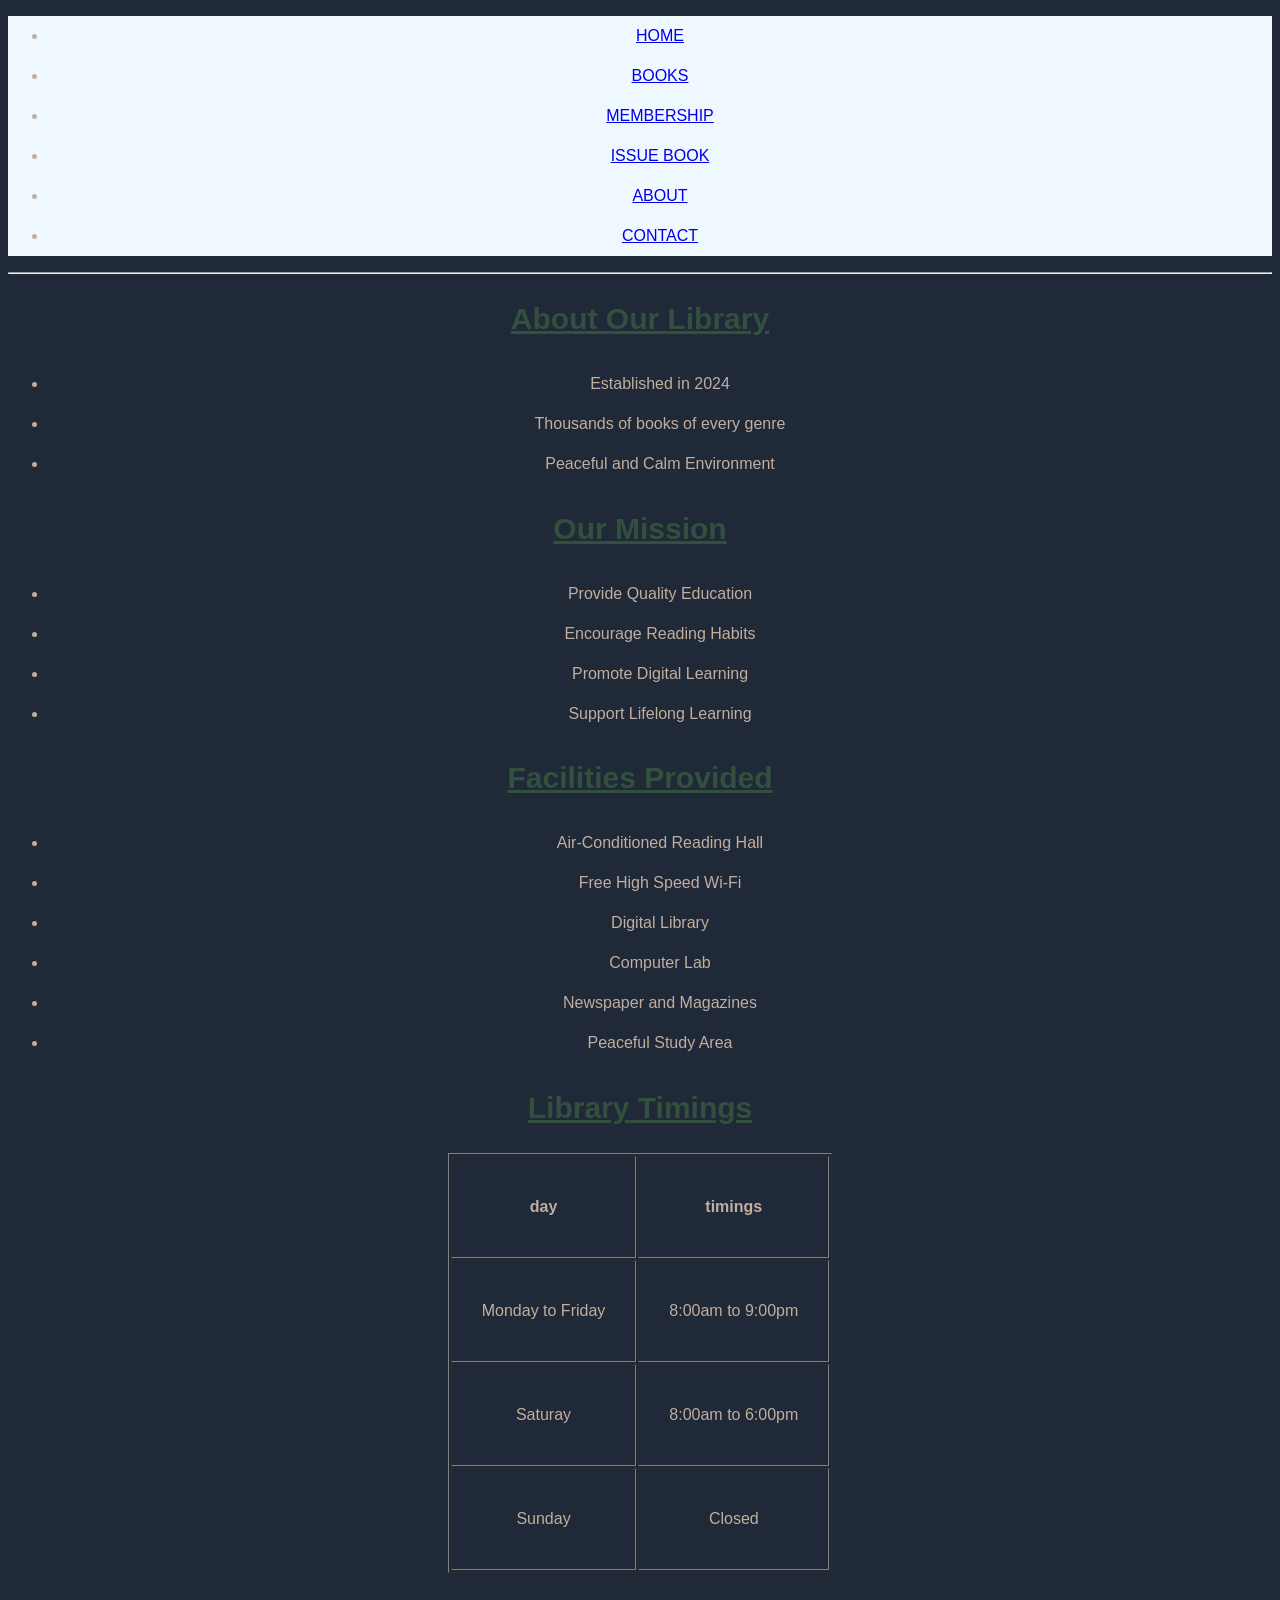
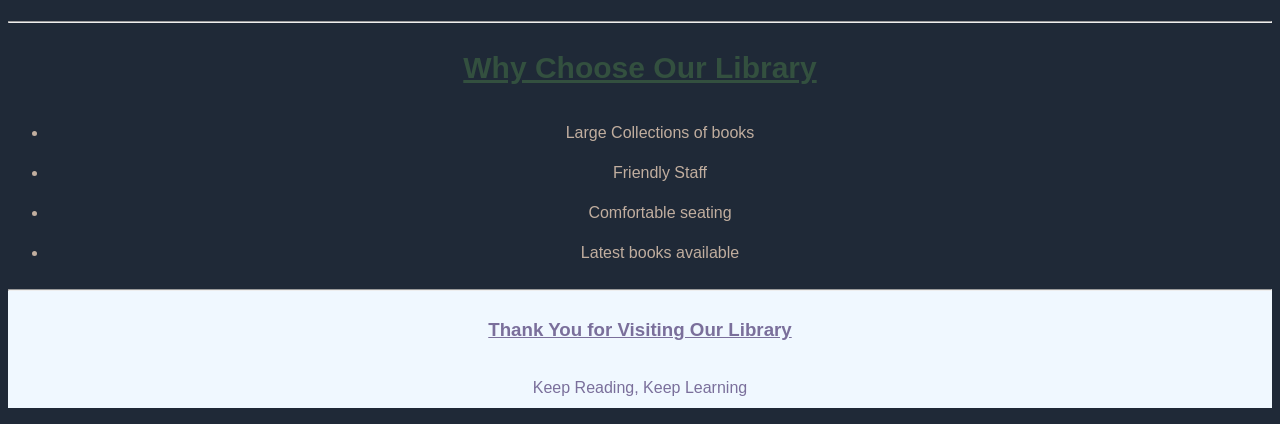
<file: about.html>
<!DOCTYPE html>
<html>
    <head>
        <title>
            About- Library Management System
        </title>
   
        <link rel="stylesheet" href="style.css">

    </head>
    <body>
        <Section id="nav">
            <nav >
                <ul>
                    <li><a href="index.html">HOME</a></li>
                    <li><a href="books.html">BOOKS</a></li>
                    <li><a href="membership.html">MEMBERSHIP</a></li>
                    <li><a href="issuebook.html">ISSUE BOOK</a></li>
                    <li><a href="about.html">ABOUT</a></li>
                    <li><a href="contact.html">CONTACT</a></li>
                </ul>
            </nav>
        </Section>
        <hr>
        <main>
        <h2>About our Library</h2>

          
            <ul>
                <li>Established in 2024</li>
                <li>Thousands of books of every genre </li>
                <li>Peaceful and Calm Environment</li>
        
            </ul>
       
        <h2 >Our Mission</h2>
        
            <ul>
                <li>Provide Quality Education</li>
                <li>Encourage Reading Habits</li>
                <li>Promote Digital Learning</li>
                <li>Support Lifelong Learning</li>

            </ul>
     
        <h2 >Facilities Provided</h2>
    
        <ul>
            <li>Air-Conditioned Reading Hall</li>
            <li>Free High Speed Wi-Fi</li>
            <li>Digital Library</li>
            <li>Computer Lab</li>
            <li>Newspaper and Magazines</li> 
            <li>Peaceful Study Area</li>
            
        </ul>
      
        <h2 >Library Timings</h2>
        
        <table cellpadding="30" border="1">
            <tr>
                <th>day</th>
                <th>timings</th>
            </tr>
            <tr>
                <td>Monday to Friday</td>
                <td>8:00am to 9:00pm</td>
            </tr>
            <tr>
                <td>Saturay</td>
                <td>8:00am to 6:00pm</td>
            </tr>
            <tr>
                <td>Sunday</td>
                <td>Closed</td>
            </tr>
        </table>
        <br>
        <hr>
        <h2 >Why Choose our Library</h2>

        <ul>
            <li>Large Collections of books</li>
            <li>Friendly Staff</li>
            <li>Comfortable seating</li>
            <li>Latest books available</li>
        </ul>
    
    </main>
    <footer>
        <hr>
        <h3>Thank You for Visiting Our Library</h3>
        <p>Keep Reading, Keep Learning</p>
    </footer>

    </body>
</html>
</file>
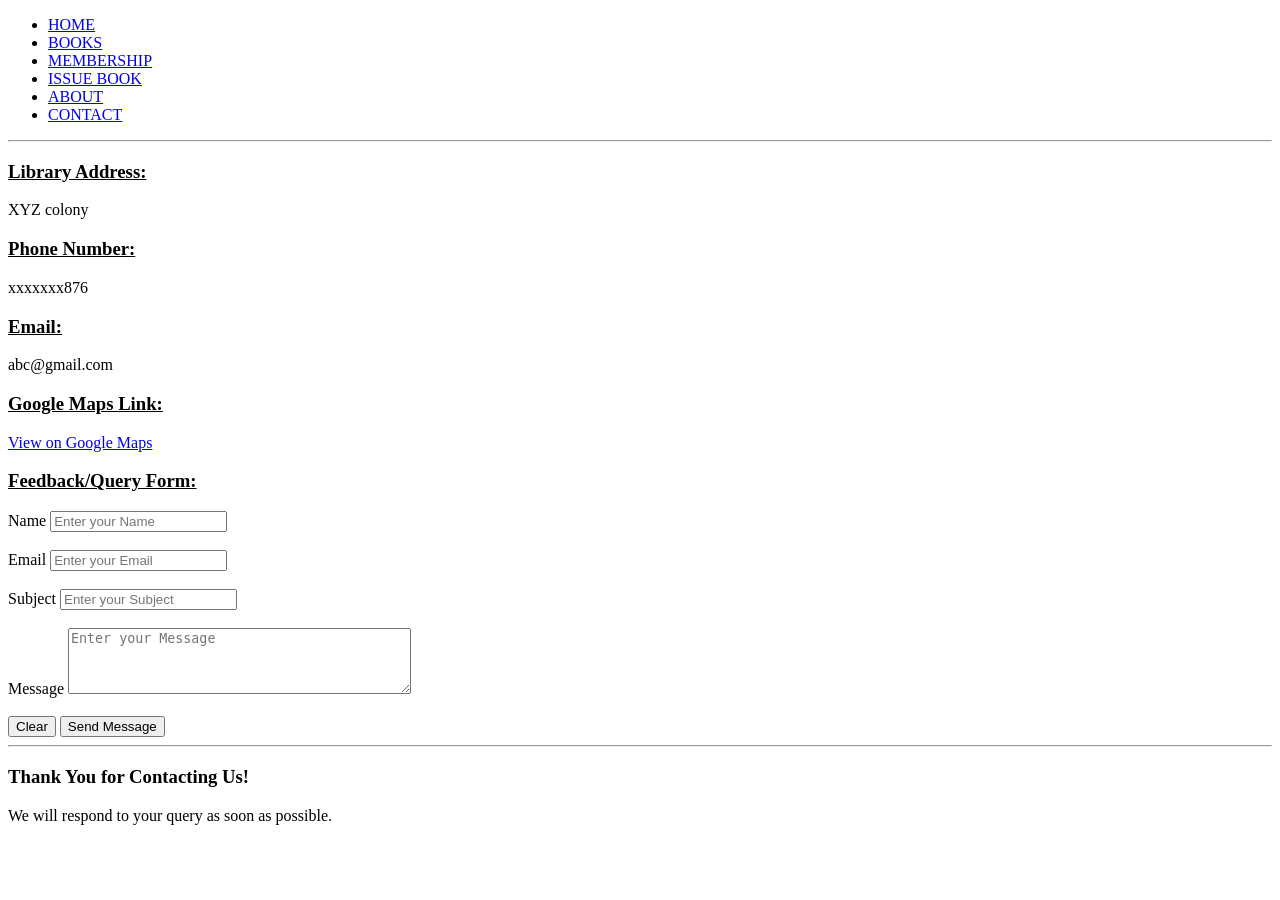
<file: contact.html>
<!doctype html>
<html>
    <head>
        <title>Contact</title>
    </head>
    <body>
        <section>
            <nav>
                <ul>
                    <li><a href="index.html">HOME</a></li>
                    <li><a href="books.html">BOOKS</a></li>
                    <li><a href="membership.html">MEMBERSHIP</a></li>
                    <li><a href="issuebook.html">ISSUE BOOK</a></li>
                    <li><a href="about.html">ABOUT</a></li>
                    <li><a href="contact.html">CONTACT</a></li>
                </ul>
            </nav>
        </section>
        <hr>
        <main>
            <h3><u>Library Address:</u></h3>
            <p>XYZ colony</p>
            
            <h3>
                <u>Phone Number:</u>
            </h3>
            <p>xxxxxxx876</p>
            
            <h3><u>Email:</u></h3>
            <p>abc@gmail.com</p>
             
            <h3><u>Google Maps Link:</u></h3>
            <p><a href="https://share.google/a8AOnQV6jpxK29Brd">View on Google Maps</a></p>
            
            <h3><u>Feedback/Query Form:</u></h3>
            <form >
                <label for="name">Name</label>
                <input type="text"
                id="name"
                name="name"  
                placeholder="Enter your Name"
                required>
                <br><br>
                <label for="email">Email</label>
                <input type="email"
                id="email"
                name="email"
                placeholder="Enter your Email"
                required>
                <br><br>
                <label for="subject">Subject</label>
                <input type="text"
                id="subject"
                name="subject"
                placeholder="Enter your Subject">
                <br><br>
                <label for="message">Message</label>
                <textarea id="message" 
                name="message"
                rows="4" cols="40"
                placeholder="Enter your Message"
                required></textarea>
                <br><br>
                <input type="reset" value="Clear">
                <input type="submit" value="Send Message">
            </form>
        </main>
        <hr>

        <footer>
                <h3>Thank You for Contacting Us!</h3>
                <p>We will respond to your query as soon as possible.</p>
        </footer>  
    </body>

</html>
</file>
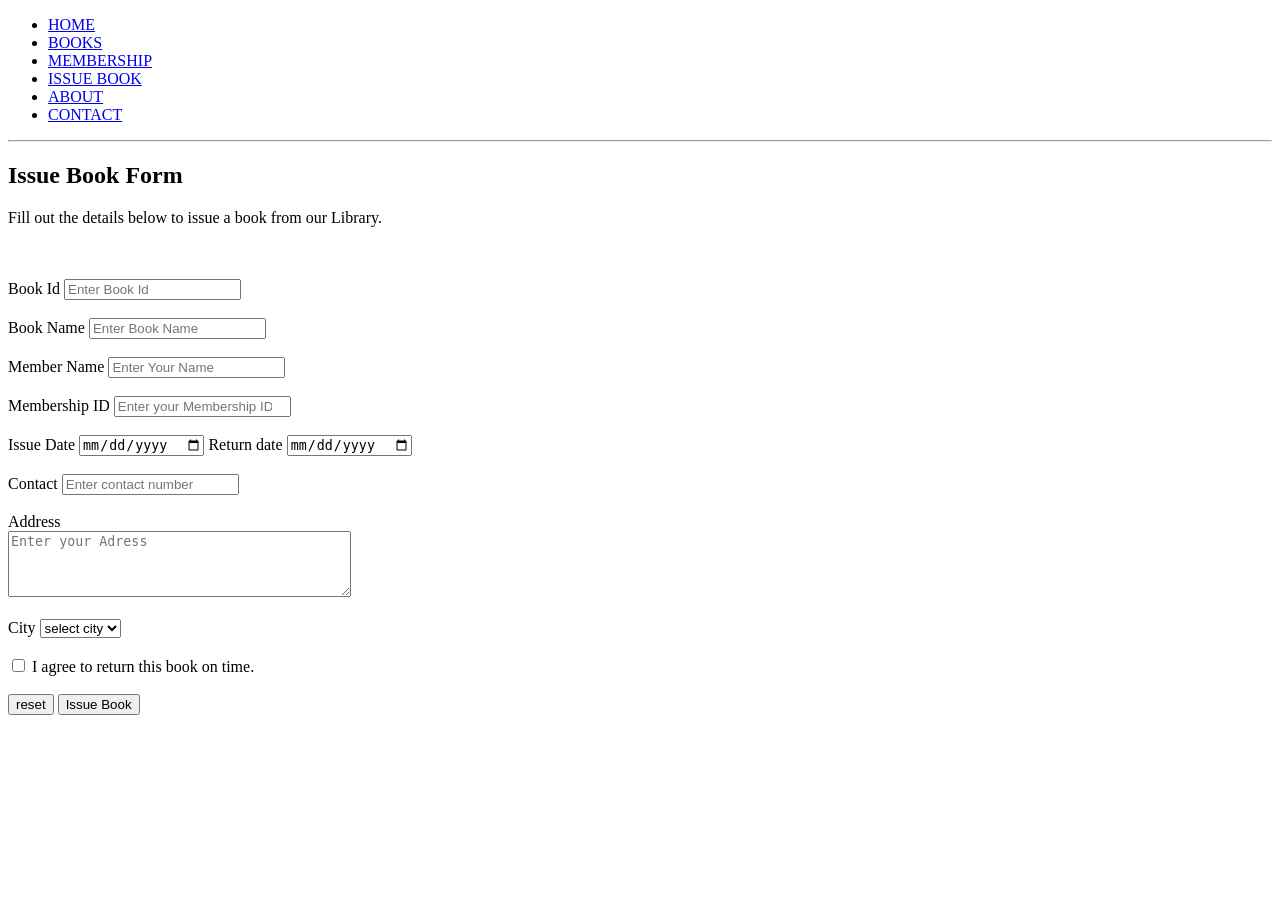
<file: issuebook.html>
<!doctype html>
<html>
    <head>
        <title>Issue Book</title>
    </head>

    <body>
       <section>  <!-- navigation of entire website -->
            <nav>
                <ul>
                    <li><a href="index.html">HOME</a></li>
                    <li><a href="books.html">BOOKS</a></li>
                    <li><a href="membership.html">MEMBERSHIP</a></li>
                    <li><a href="issuebook.html">ISSUE BOOK</a></li>
                    <li><a href="about.html">ABOUT</a></li>
                    <li><a href="contact.html">CONTACT</a></li>
                    </ul>
            </nav>
        </section>
        <hr>
        <h2>
            Issue Book Form
        </h2>
        <p>
        Fill out the details below to issue a book from our Library.
        </p>
        <br>
        <br>
        <main>
        <form>

            <label for="bookid">Book Id</label>
            <input type="number"
            name="bookid"
            id="bookid"
            placeholder="Enter Book Id"
            required>
<br><br>
            <label for="bookname">Book Name</label>
            <input type="text"
            name="bookname"
            id="bookname"
            placeholder="Enter Book Name"
            required>
<br><br>

            <label for="membername">Member Name </label>
            <input type="text"
            name="membername"
            id="membername"
            placeholder="Enter Your Name"
            required>
            <br><br>

            <label for="membershipid">Membership ID</label>
            <input type="number"
            name="membershipid"
            id="membershipid"
            placeholder="Enter your Membership ID">
            <br><br>

            <label for="issuedate">Issue Date</label>
            <input type="date"
            name="issuedate"
            id="issuedate"
            required>


            <label for="returndate">Return date</label>
            <input type="date"
            name="returndate"
            id="returndate"
            required>
<br><br>
            <label for="contact">Contact</label>
            <input type="tel"
            name="contact"
            id="contact"
            placeholder="Enter contact number"
            required>
            <br><br>

            <label for="address">Address</label><br>
            <textarea id="address"
            name="address"
            rows="4"
            cols="40"
            placeholder="Enter your Adress"
            required></textarea>
            <br><br>

            <label for="city">City</label>
            <select id="city" 
            name="city" required>
            <option value="" selected disabled >select city</option>
            <option value="delhi">delhi</option>
            <option value="noida">noida</option>
            <option value="gaziabad">gaziabad</option>
            <option value="gurgaon">gurgaon</option>
            </select>
<br><br>
            <input type="checkbox"
            name="agree"
            id="agree"
            required>
            <label for="agree">I agree to return this book on time.</label>
            <br><br>
            <input type="reset" value="reset">
            <input type="submit" value="Issue Book">

        </form>
        </main>
        </body>
        
    
</html>
</file>
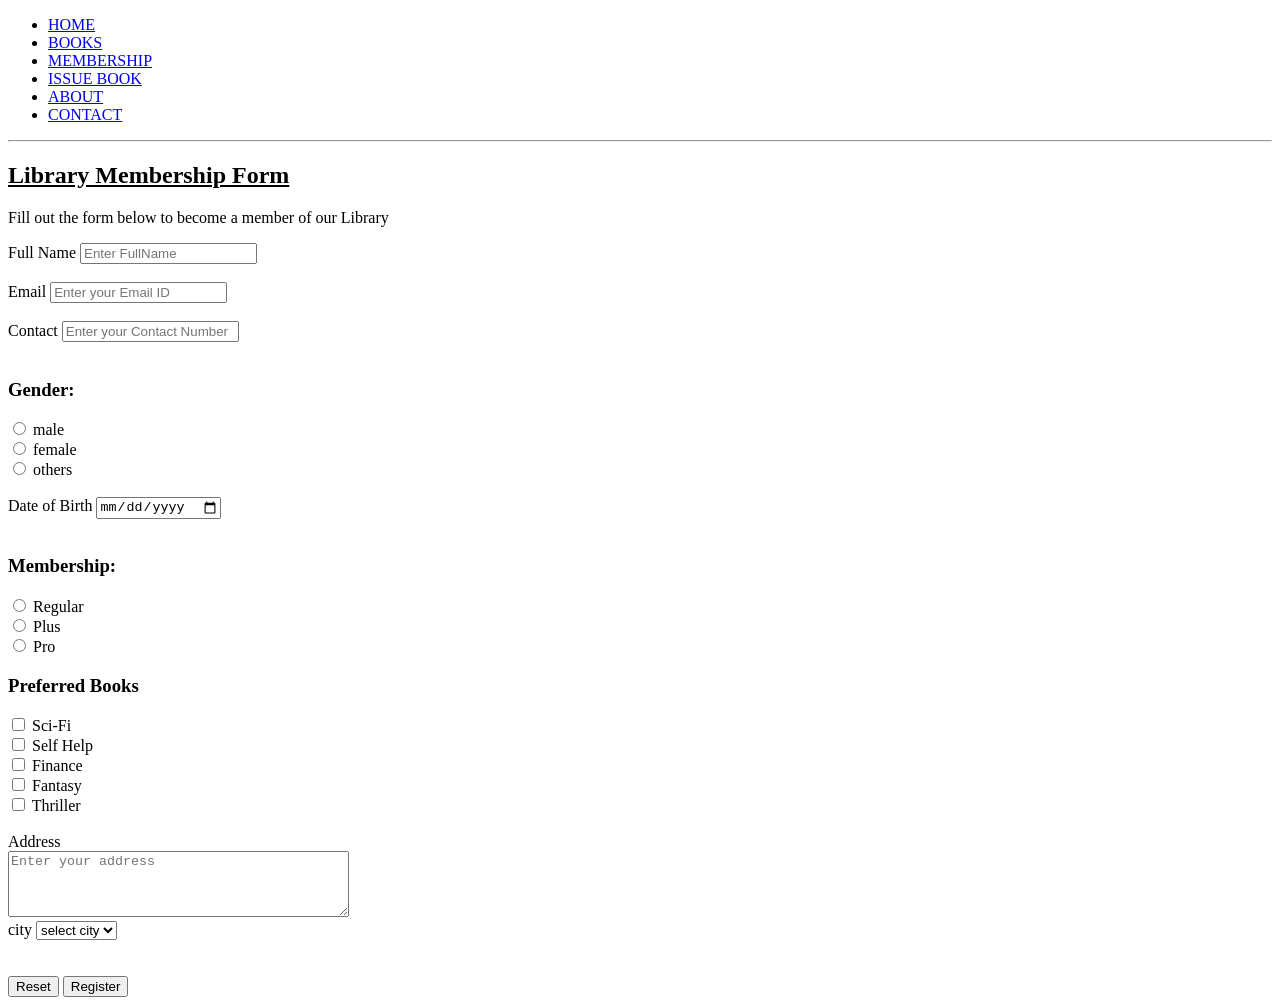
<file: membership.html>
<!doctype html>
<html>
    <head>
        <title>Membership</title>
    </head>
    <body>
        <section>
        <nav>
            <ul>
                <li><a href="index.html">HOME</a></li>
                <li><a href="books.html">BOOKS</a></li>
                <li><a href="membership.html">MEMBERSHIP</a></li>
                <li><a href="issuebook.html">ISSUE BOOK</a></li>
                <li><a href="about.html">ABOUT</a></li>
                <li><a href="contact.html">CONTACT</a></li>
            </ul>
        </nav>
        </section>
        <hr>
        <main>
            <h2>
               <u>Library Membership Form</u> 
            </h2>
            <p>Fill out the form below to become a member of our Library</p>

               <form>

                <label for="fullname">Full Name</label>
                <input type="text" 
                name="Full_Name"
                id="fullname"
                placeholder="Enter FullName"
                required>
                <br><br>

                <label for="email">Email</label>
                <input
                type="email"
                id="email"
                name="email_id"
                placeholder="Enter your Email ID"
                required> 
                <br><br>

                <label for="contact">Contact</label>
                <input type="tel"
                id="contact"
                name="Phone"
                placeholder="Enter your Contact Number"
                required>
                <br><br>

                <h3>Gender:</h3>
                
                
                
                <input type="radio"
                id="male"
                name="gender"
                value="male">
                <label for="male">male</label>
                <br>

                <input type="radio"
                id="female"
                name="gender"
                value="female">
                <label for="female">female</label>
                <br>

                <input type="radio"
                id="others"
                name="gender"
                value="others">
                <label for="others">others</label>
                <br><br>    
                
                <label for="dob">Date of Birth</label>
                <input type="date"
                id="dob"
                name="dob">
             <br><br>

                <h3>Membership:</h3>

                <input type="radio"
                id="regular"
                name="membership"
                value="regular">
                <label for="regular">Regular</label>
                <br>

                <input type="radio"
                id="plus"
                name="membership"
                value="plus">
                <label for="plus">Plus</label>
                <br>
                 
                <input type="radio"
                id="pro"
                name="membership"
                value="pro">
                <label for="pro">Pro</label>
                
                <h3>Preferred Books</h3>
                 
               <input type="checkbox"
               id="Sci-Fi"
               name="categories"
               value="Sci-Fi">
               <label for="Sci-Fi">Sci-Fi</label> 
               <br>

               <input type="checkbox"
               id="Selfhelp"
               name="categories"
               value="Selfhelp">
               <label for="Selfhelp">Self Help</label> 
               <br>

               <input type="checkbox"
               id="Finance"
               name="categories"
               value="Finance">
               <label for="Finance">Finance</label> 
               <br>

               <input type="checkbox"
               id="Fantasy"
               name="categories"
               value="Fantasy">
               <label for="Fantasy">Fantasy</label> 
               <br>

               <input type="checkbox"
               id="Thriller"
               name="categories"
               value="Thriller">
               <label for="Thriller">Thriller</label> 
               <br><br>  

               <label for="address">Address</label><br>
               <textarea id="address" name="address" rows="4" cols="40"
                placeholder="Enter your address"></textarea>
                <br>

              <label for="city">city</label>
            
              <select id = "city" name="city" required>
              <option value="" selected disabled>select city</option>
              <option value="delhi">delhi</option> 
              <option value="agra">agra</option>
              <option value="noida">noida</option>
              

            </select>
            <br><br><br>
            <input type="reset" value="Reset">
            <input type="submit" value="Register"> 
             
            </form>

        </main>
    </body>
</html>
</file>
<file: style.css>
body{
background-color:#1F2937;
font-family: 'Lucida Sans', 'Lucida Sans Regular', 'Lucida Grande', 'Lucida Sans Unicode', Geneva, Verdana, sans-serif;
line-height: 40px;
}

footer,#nav{background-color:aliceblue;
text-decoration: none;}

h2{

    color:#33503f;
    font-weight:800;
    text-decoration: underline;
    font-size: 30px;
    text-transform: capitalize;

}
footer{
    color: #7a6f9b;
}
h3{text-decoration: underline;}
li, table{
    color:#c1ae9f;
}
body{text-align: center;}
table{
    margin: auto; 
}
#first{
    background-color: pink;
    height: 200px;
}
#second{
    background-color: orangered;
    height: 150px;
    COLOR: BROWN; 
    margin: auto;
    padding: color pink yellow blue}
</file>
